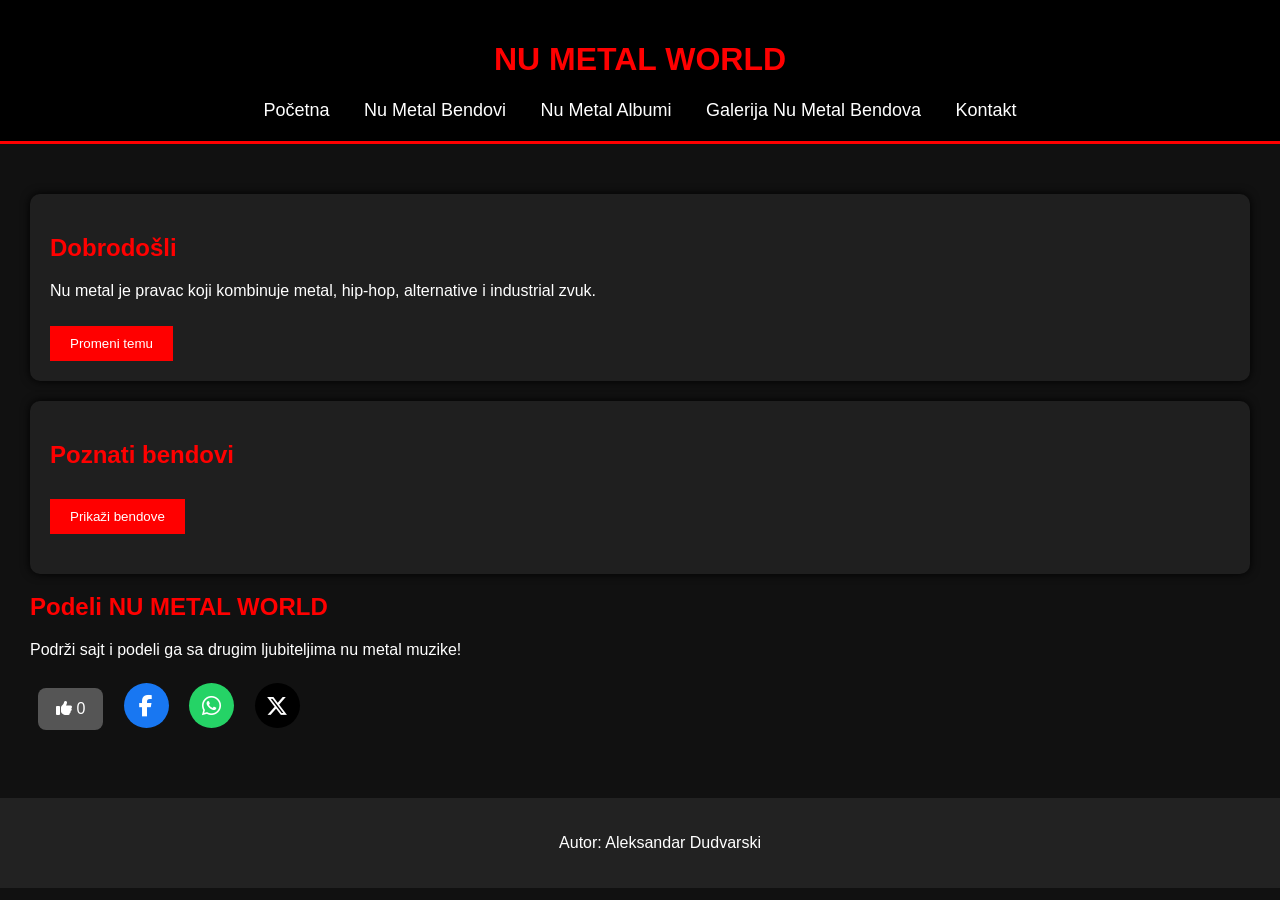
<file: index.html>
<!DOCTYPE html>
<html lang="sr">
<head>
    <meta charset="UTF-8">
    <meta name="viewport" content="width=device-width, initial-scale=1.0">
    <title>Nu Metal</title>
   <meta name="description" content="Saznajte više o nu metal muzici, poznatim bendovima, albumima, galeriji i istoriji ovog muzičkog pravca.">
    <link rel="stylesheet" href="style.css">
    <link rel="icon" href="favicon.ico">
    <meta name="author" content="Aleksandar Dudvarski">
    <script src="script.js"></script>
    <link rel="stylesheet"
href="https://cdnjs.cloudflare.com/ajax/libs/font-awesome/6.5.2/css/all.min.css">
    <script async src="https://www.googletagmanager.com/gtm.js?id=GTM-PCSKD7TC"></script>
<script>
  window.dataLayer = window.dataLayer || [];
  function gtag(){dataLayer.push(arguments);}
  gtag('js', new Date());
</script>
</head>
<body>
<script src="script.js"></script>
    <header>
    <h1>NU METAL WORLD</h1>

    <nav>
        <a href="index.html">Početna</a>
        <a href="bendovi.html">Nu Metal Bendovi</a>
        <a href="albumi.html">Nu Metal Albumi</a>
        <a href="galerija.html">Galerija Nu Metal Bendova</a>
        <a href="kontakt.html">Kontakt</a>
    </nav>
</header>

<main>

    <div class="kartica">
        <h2>Dobrodošli</h2>

        <p>
            Nu metal je pravac koji kombinuje metal, hip-hop,
            alternative i industrial zvuk.
        </p>

        <button onclick="promeniTemu()">
            Promeni temu
        </button>
    </div>

    <div class="kartica">
        <h2>Poznati bendovi</h2>

        <button onclick="ucitajBendove()">
            Prikaži bendove
        </button>

        <div id="rezultat"></div>
    </div>
<div class="social-section">
    <h2>Podeli NU METAL WORLD</h2>
    <p>Podrži sajt i podeli ga sa drugim ljubiteljima nu metal muzike!</p>

    <button onclick="lajkujSajt()" id="likeDugme">
        <i class="fa-solid fa-thumbs-up"></i>
        <span id="brojLajkova">0</span>
    </button>

    <a class="social-icon facebook"
       href="https://www.facebook.com/sharer/sharer.php?u=https%3A%2F%2Faleksandardudvarski006-sys.github.io%2FAleksandarDudvarskiVD2026%2F"
       target="_blank" rel="noopener" title="Podeli na Facebook">
        <i class="fa-brands fa-facebook-f"></i>
    </a>

    <a class="social-icon whatsapp"
       href="https://api.whatsapp.com/send?text=https%3A%2F%2Faleksandardudvarski006-sys.github.io%2FAleksandarDudvarskiVD2026%2F"
       target="_blank" rel="noopener" title="Podeli na WhatsApp">
        <i class="fa-brands fa-whatsapp"></i>
    </a>

    <a class="social-icon x-share"
       href="https://twitter.com/intent/tweet?url=https%3A%2F%2Faleksandardudvarski006-sys.github.io%2FAleksandarDudvarskiVD2026%2F"
       target="_blank" rel="noopener" title="Podeli na X">
        <i class="fa-brands fa-x-twitter"></i>
    </a>
</div>
</main>

<footer>
    <p>Autor: Aleksandar Dudvarski</p>
</footer>


</body>
</html>
</file>
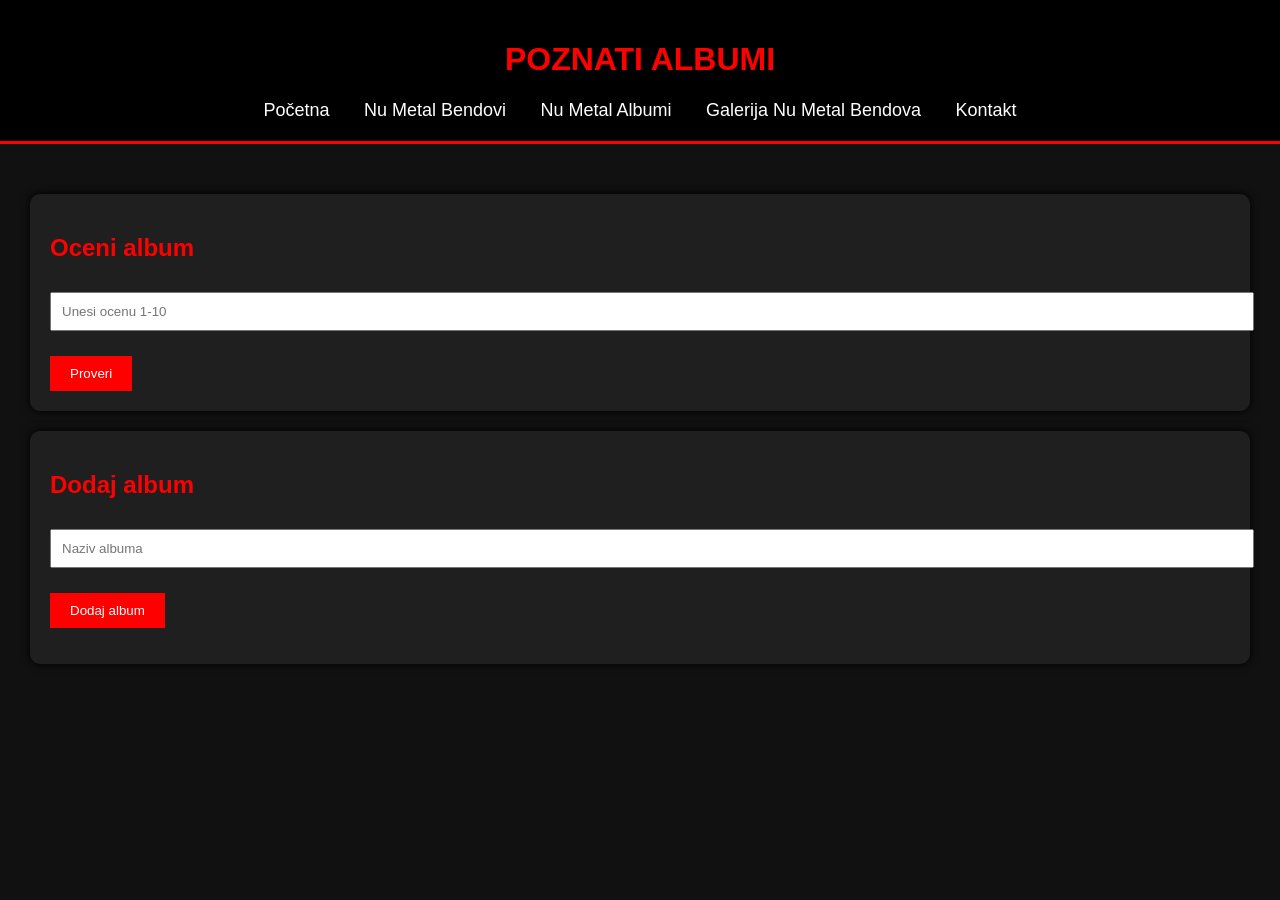
<file: albumi.html>
<!DOCTYPE html>
<html lang="sr">
<head>
    <meta charset="UTF-8">
    <meta name="viewport" content="width=device-width, initial-scale=1.0">
    <title>Albumi</title>
    <link rel="stylesheet" href="style.css">
    <link rel="icon" href="favicon.ico">
    <script src="script.js"></script>
</head>
<body>

<script src="script.js"></script>

<header>
    <h1>POZNATI ALBUMI</h1>

    <nav>
         <a href="index.html">Početna</a>
        <a href="bendovi.html">Nu Metal Bendovi</a>
        <a href="albumi.html">Nu Metal Albumi</a>
        <a href="galerija.html">Galerija Nu Metal Bendova</a>
        <a href="kontakt.html">Kontakt</a>
    </nav>
</header>

<main>

    <div class="kartica">
        <h2>Oceni album</h2>

        <input type="number" id="ocena" placeholder="Unesi ocenu 1-10">

        <button onclick="oceniAlbum()">
            Proveri
        </button>

        <div id="albumRezultat"></div>
    </div>

    <div class="kartica">
        <h2>Dodaj album</h2>

        <input type="text" id="noviAlbum" placeholder="Naziv albuma">

        <button onclick="dodajAlbum()">
            Dodaj album
        </button>

        <ul id="lista" class="listaAlbuma"></ul>
    </div>

</main>


</body>
</html>
</file>
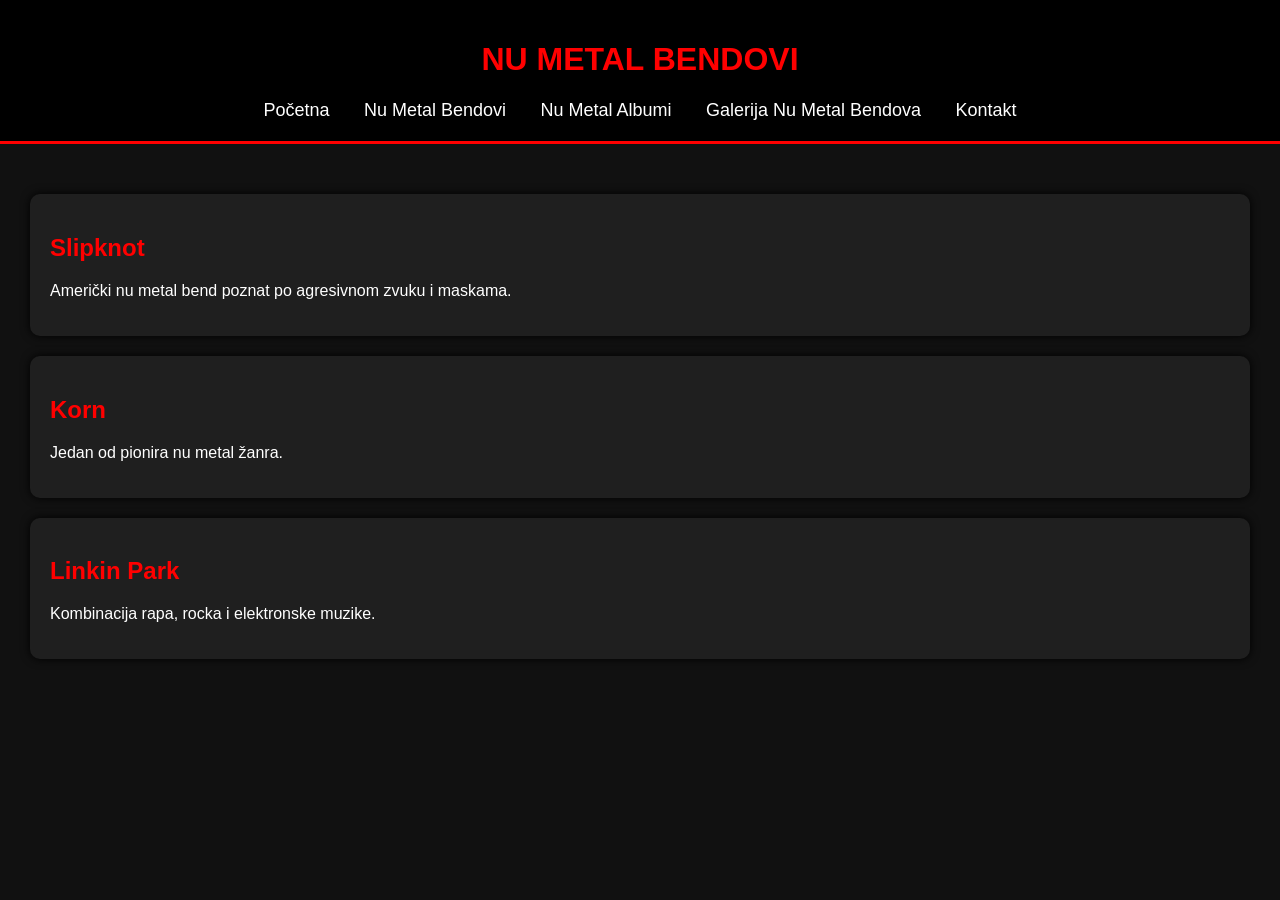
<file: bendovi.html>
<!DOCTYPE html>
<html lang="sr">
<head>
    <meta charset="UTF-8">
    <meta name="viewport" content="width=device-width, initial-scale=1.0">
    <title>Bendovi</title>
    <link rel="stylesheet" href="style.css">
    <link rel="icon" href="favicon.ico">
    <script src="script.js"></script>
</head>
<body>
<script src="script.js"></script>
<header>
    <h1>NU METAL BENDOVI</h1>

    <nav>
         <a href="index.html">Početna</a>
        <a href="bendovi.html">Nu Metal Bendovi</a>
        <a href="albumi.html">Nu Metal Albumi</a>
        <a href="galerija.html">Galerija Nu Metal Bendova</a>
        <a href="kontakt.html">Kontakt</a>
    </nav>
</header>

<main>

    <div class="kartica">
        <h2>Slipknot</h2>

        <p>
            Američki nu metal bend poznat po agresivnom zvuku i maskama.
        </p>
    </div>

    <div class="kartica">
        <h2>Korn</h2>

        <p>
            Jedan od pionira nu metal žanra.
        </p>
    </div>

    <div class="kartica">
        <h2>Linkin Park</h2>

        <p>
            Kombinacija rapa, rocka i elektronske muzike.
        </p>
    </div>

</main>


</body>
</html>
</file>
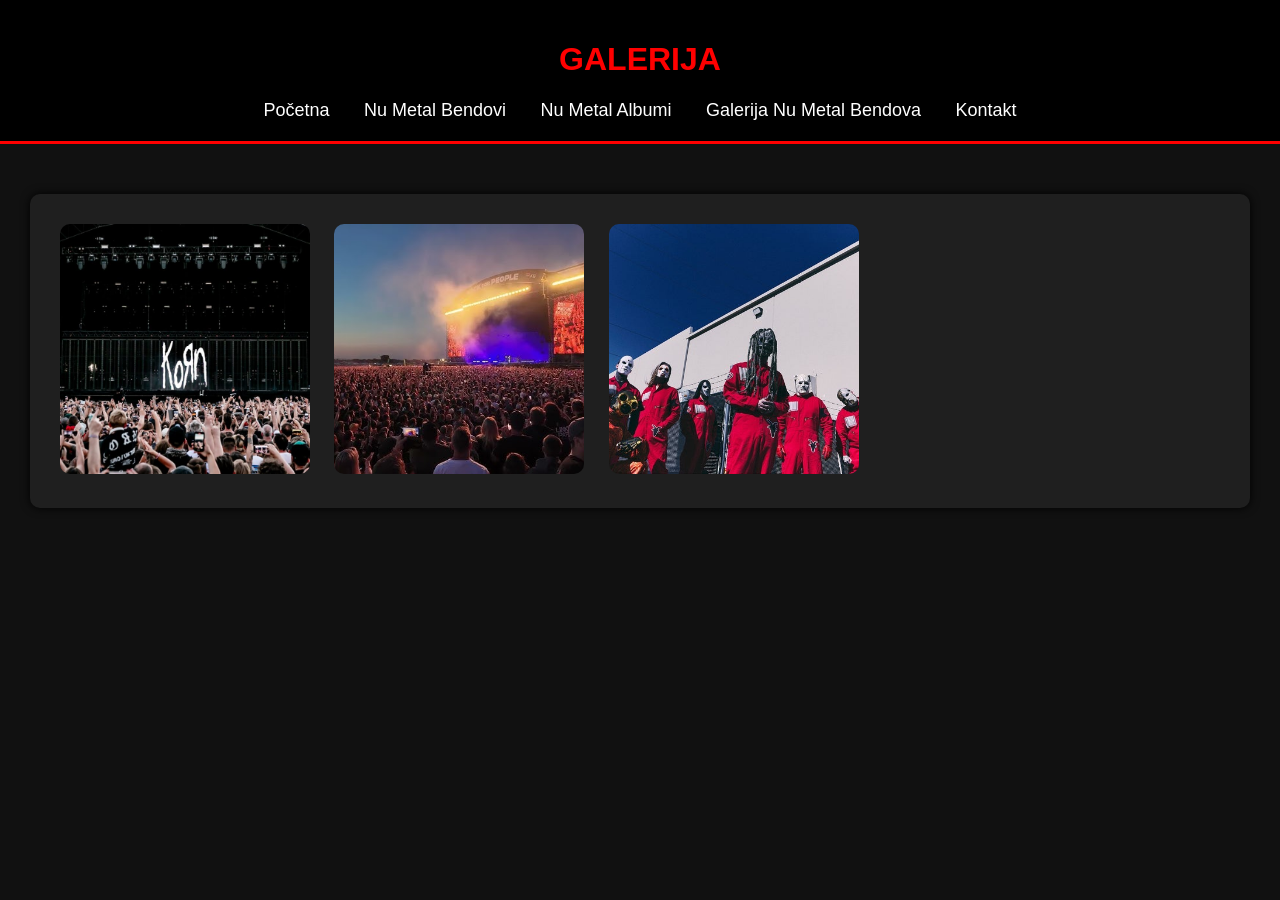
<file: galerija.html>
<!DOCTYPE html>
<html lang="sr">
<head>
    <meta charset="UTF-8">
    <meta name="viewport" content="width=device-width, initial-scale=1.0">
    <title>Galerija</title>
    <link rel="stylesheet" href="style.css">
    <link rel="icon" href="favicon.ico">
    <script src="script.js"></script>
</head>
<body>
<script src="script.js"></script>
<header>
    <h1>GALERIJA</h1>

    <nav>
        <a href="index.html">Početna</a>
        <a href="bendovi.html">Nu Metal Bendovi</a>
        <a href="albumi.html">Nu Metal Albumi</a>
        <a href="galerija.html">Galerija Nu Metal Bendova</a>
        <a href="kontakt.html">Kontakt</a>
    </nav>
</header>

<main>

    <div class="kartica">

        <img src="kornslika.jpg" alt="concert">

        <img src="lpslika.jpg" alt="band">

        <img src="slipknotslika.jpg" alt="music">

    </div>

</main>
</body>
</html>
</file>
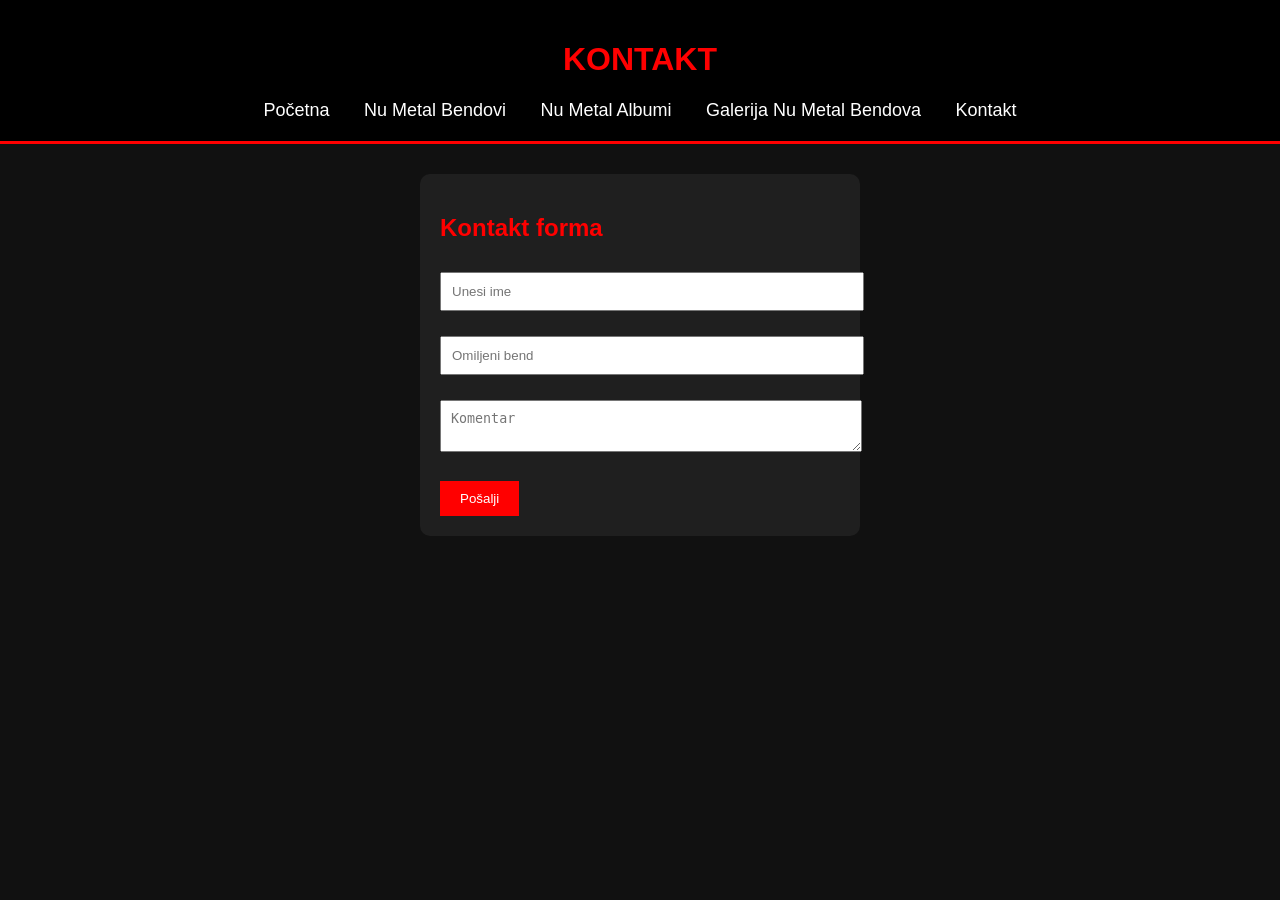
<file: kontakt.html>
<!DOCTYPE html>
<html lang="sr">
<head>
    <meta charset="UTF-8">
    <meta name="viewport" content="width=device-width, initial-scale=1.0">
    <title>Kontakt</title>
    <link rel="stylesheet" href="style.css">
    <link rel="icon" href="favicon.ico">
    <script src="script.js"></script>
</head>
<body>
<script src="script.js"></script>

<header>
    <h1>KONTAKT</h1>

    <nav>
        <a href="index.html">Početna</a>
        <a href="bendovi.html">Nu Metal Bendovi</a>
        <a href="albumi.html">Nu Metal Albumi</a>
        <a href="galerija.html">Galerija Nu Metal Bendova</a>
        <a href="kontakt.html">Kontakt</a>
    </nav>
</header>

<main>

<form onsubmit="return posaljiFormu()">

    <h2>Kontakt forma</h2>

    <input type="text" id="ime" placeholder="Unesi ime">

    <input type="text" id="bend" placeholder="Omiljeni bend">

    <textarea id="komentar" placeholder="Komentar"></textarea>

    <button type="submit">
        Pošalji
    </button>

</form>

<div id="ispisForme"></div>

</main>

</body>
</html>
</file>
<file: style.css>
body{
    margin:0;
    font-family:Arial, Helvetica, sans-serif;
    background-color:#111;
    color:white;
}

header{
    background:black;
    padding:20px;
    text-align:center;
    border-bottom:3px solid red;
}

nav{
    margin-top:15px;
}

nav a{
    color:white;
    text-decoration:none;
    margin:15px;
    font-size:18px;
    transition:0.3s;
}

nav a:hover{
    color:red;
}

main{
    padding:30px;
}

h1,h2{
    color:red;
}

.kartica{
    background:#1f1f1f;
    padding:20px;
    margin-top:20px;
    border-radius:10px;
    box-shadow:0 0 10px black;
}

button{
    padding:10px 20px;
    background:red;
    color:white;
    border:none;
    cursor:pointer;
    margin-top:10px;
    transition:0.3s;
}

button:hover{
    background:darkred;
}

img{
    width:250px;
    height:250px;
    object-fit:cover;
    border-radius:10px;
    margin:10px;
    transition:0.4s;
}

img:hover{
    transform:scale(1.05);
}

form{
    width:400px;
    margin:auto;
    background:#1f1f1f;
    padding:20px;
    border-radius:10px;
}

input, textarea{
    width:100%;
    padding:10px;
    margin-top:10px;
    margin-bottom:15px;
}

#rezultat{
    margin-top:20px;
    font-size:20px;
    color:yellow;
}

.tamnaTema{
    background:#eee;
    color:black;
}

.listaAlbuma li{
    margin-top:10px;
}

footer {
    display: block;
    width: 100%;
    padding: 20px;
    text-align: center;
    background-color: #222;
    color: white;
    margin-top: 30px;
}



.social-icon {
    display: inline-flex;
    justify-content: center;
    align-items: center;
    width: 45px;
    height: 45px;
    margin: 8px;
    border-radius: 50%;
    color: white;
    font-size: 22px;
    text-decoration: none;
    transition: 0.3s;
}

.social-icon:hover {
    transform: scale(1.15);
}

.facebook {
    background-color: #1877F2;
}

.whatsapp {
    background-color: #25D366;
}

.x-share {
    background-color: #000000;
}

#likeDugme {
    padding: 12px 18px;
    margin: 8px;
    border: none;
    border-radius: 8px;
    background-color: #1877F2;
    color: white;
    font-size: 16px;
    cursor: pointer;
}

#likeDugme {
    background-color: #555;
}
</file>
